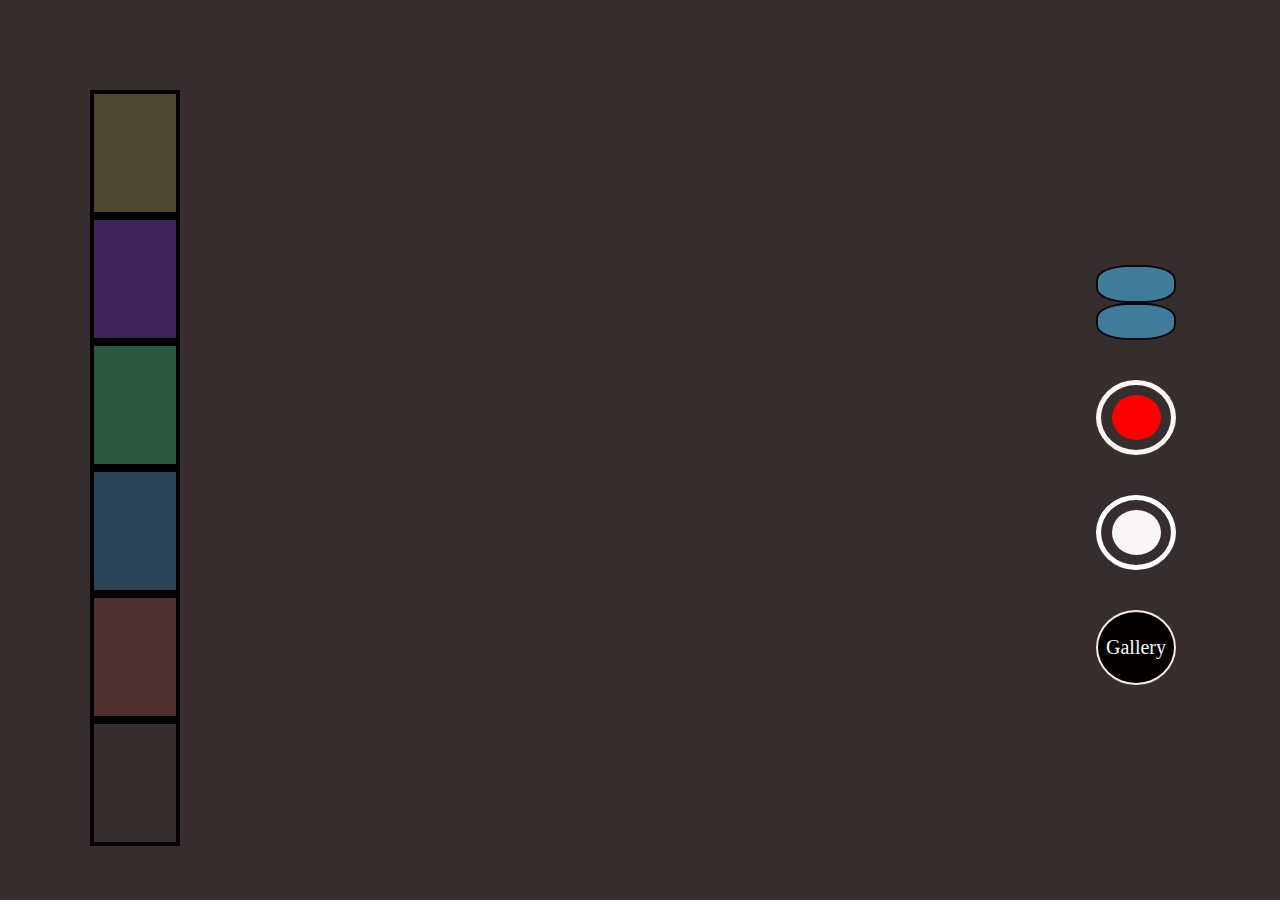
<file: index.html>
<!DOCTYPE html>
<html lang="en">
<head>
    <meta charset="UTF-8">
    <meta http-equiv="X-UA-Compatible" content="IE=edge">
    <meta name="viewport" content="width=device-width, initial-scale=1.0">
    <link rel="stylesheet" href="https://cdnjs.cloudflare.com/ajax/libs/font-awesome/6.4.0/css/all.min.css" integrity="sha512-iecdLmaskl7CVkqkXNQ/ZH/XLlvWZOJyj7Yy7tcenmpD1ypASozpmT/E0iPtmFIB46ZmdtAc9eNBvH0H/ZpiBw==" crossorigin="anonymous" referrerpolicy="no-referrer" />
    <link rel="stylesheet" href="style.css">
    <title>Camera</title>
</head>
<body>
    <div class="video-container">
        <video autoplay></video>
    </div>
    <div class="video-filters">
        <div class="filter" style="background-color : rgba(177, 177, 65, 0.2)"></div>
        <div class="filter" style="background-color : rgba(102,0,255,0.2)"></div>
        <div class="filter" style="background-color : rgba(0,255,153,0.2)"></div>
        <div class="filter" style="background-color : rgba(0,153,255,0.2)"></div>
        <div class="filter" style="background-color : rgba(177, 62, 62, 0.2)"></div>
        <div class="filter"></div>
    </div>


    <div class="controls">
        <div class="zoom">
            <div class="zoomIn">
                <i class="fa-solid fa-plus"></i>
            </div>
            <div class="zoomOut">
                <i class="fa-solid fa-minus"></i>
            </div>
        </div>
        <div id="record">
            <div class="inner-record"></div>
        </div>
        <div id="capture">
            <div class="inner-capture"></div>
        </div>
        <div class="gallery-btn">Gallery</div>
    </div>

     <script src="./db.js"></script>
    <script src="./script.js"></script>
</body>
</html>
</file>
<file: style.css>
* {
    box-sizing: border-box;
    padding: 0px;
    margin: 0px;
}

.video-container {
    height: 100vh;
    width: 100vw;
    background: rgb(54, 46, 46);
    /* background-image: url("https://encrypted-tbn0.gstatic.com/images?q=tbn:ANd9GcTJ9_KsknS57lQXqTTXdG6nnJvcR1LKEpubnSwUnavfHQ&usqp=CAU&ec=48665698"); */
}

video {
    height: 100%;
    width: 100%;
}

.controls {
    position: absolute;
    top: 25vh;
    right: 5vw;
    /* border: 1px solid red; */
    height: 500px;
    display: flex;
    flex-direction: column;
    justify-content: space-evenly;
    width: 160px;
    z-index: 3;
    align-items: center;
}

.controls > div {
    width: 50%;
    height: 15%;
    display: flex;
    justify-content: center;
    align-items: center;
}

#record {
    border: 5px solid rgb(250, 246, 246);
    border-radius: 50%;
}

.inner-record {
    height: 70%;
    width: 70%;
    background: red;
    border-radius: 50%;
}

#capture {
    border: 5px solid white;
    border-radius: 50%;
}

.inner-capture {
    height: 70%;
    width: 70%;
    background: rgb(248, 246, 246);
    border-radius: 50%;
}

.animate-record {
    animation-name: scaleInScaleOut;
    animation-duration: 1s;
    animation-iteration-count: infinite;
}

.animate-capture {
    animation-name: scaleInScaleOut;
    animation-duration: 1s;
    animation-iteration-count: 1;
}

.video-filters {
    position: absolute;
    top: 10vh;
    /* border: 1px solid white; */
    left: 10vh;
    z-index: 3;
}

.filter {
    height: 14vh;
    width: 7vw;
    /* background: aquamarine; */
    /* border: 1px solid white; */
    border: 4px solid rgb(1, 1, 1);
    background-image: url("https://media.istockphoto.com/id/1322277517/photo/wild-grass-in-the-mountains-at-sunset.jpg?s=612x612&w=0&k=20&c=6mItwwFFGqKNKEAzv0mv6TaxhLN3zSE43bWmFN--J5w=");
    background-size: cover;
    background-blend-mode: soft-light;
}

.filter-div {
    position: absolute;
    top: 0px;
    height: 100vh;
    width: 100vw;
}

.zoom {
    flex-direction: column;
    /* border: 1px solid white; */
    /* background-color: lightblue; */
}


.zoom div {
    height: 50%;
    display: flex;
    justify-content: center;
    align-items: center;
    /* background: black; */
    width: 100%;
    border: 2px solid rgb(10, 8, 8);
    border-radius: 40%;
    background-color: rgb(64, 124, 154);

}
/* .zoom:hover{
    color: rgb(17, 20, 13);
} */

.fa-solid {
    font-size: 1.5rem;
    color: rgb(10, 9, 9);
}

.gallery-btn {
    background: rgb(3, 0, 0);
    border-radius: 50%;
    color: rgb(254, 252, 252);
    font-size: 20px;
    cursor: pointer;
    border: 2px solid rgb(244, 234, 234);
}

/* .gallery-btn:hover{
    color: white;
} */

@keyframes scaleInScaleOut {
    0% {
        transform: scale(1);
    }

    50% {
        transform: scale(1.1);
    }

    100% {
        transform: scale(1);
    }
}
</file>
